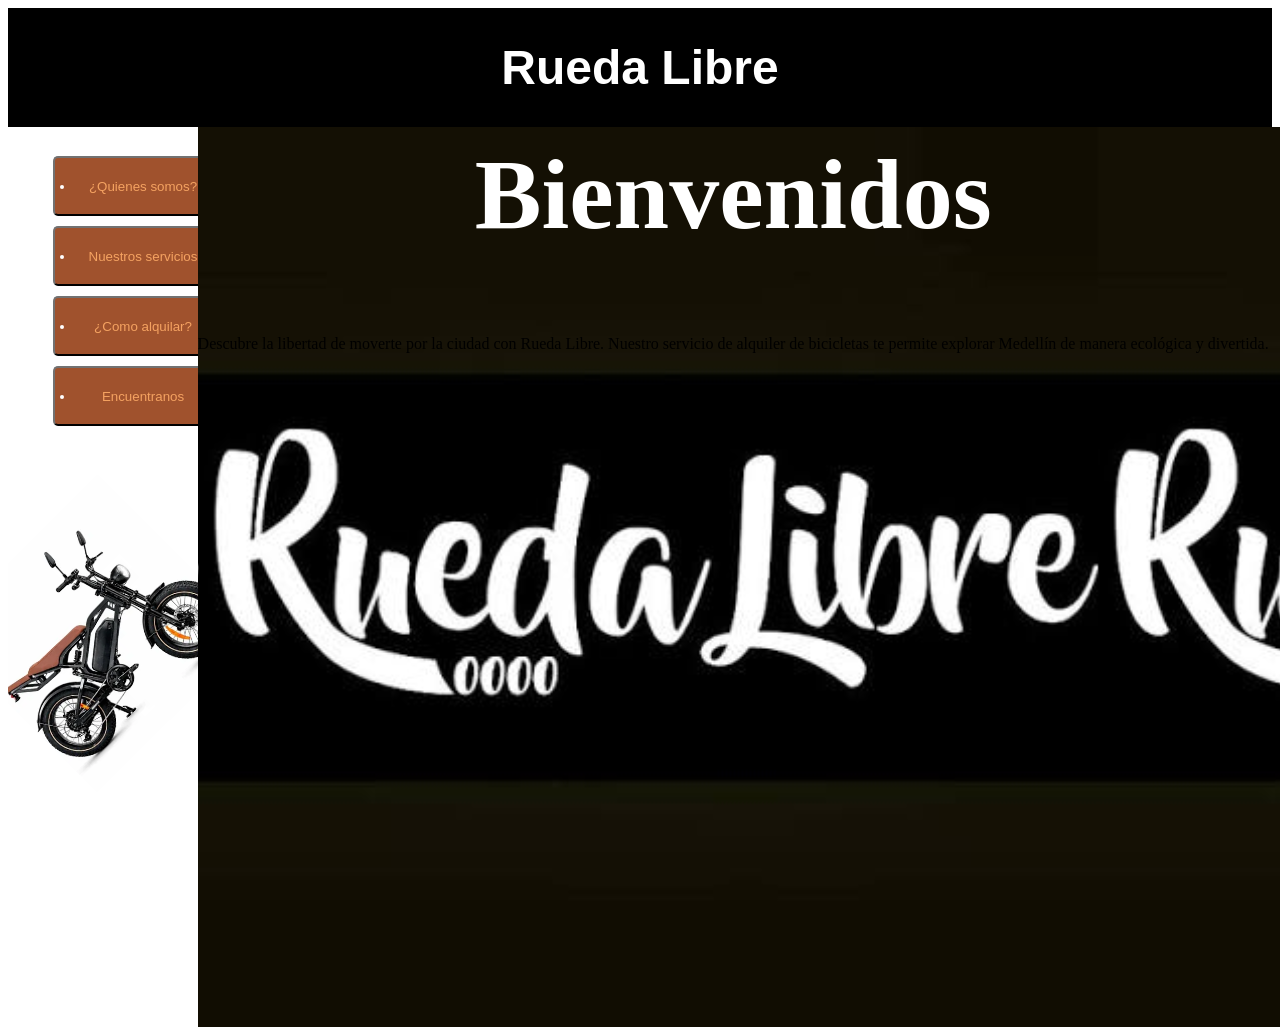
<file: index.html>
<!DOCTYPE html>
<html lang="en">
<head>
    <meta charset="UTF-8">
    <meta name="viewport" content="width=device-width, initial-scale=1.0">
    <title>Rueda Libre | Alquiler de bicicletas en Medellín</title>
    <link rel="stylesheet" href="styles.css">

</head>
<body>
    <header class="tittle">
        <h1>Rueda Libre</h1>
    </header>

    <main class="horizontal">
        <div class="vertical">
            <nav>
                <ul>
                    <button class="button"><li><a class="link" href="quienes.html">¿Quienes somos?</a></li></button>
                    <button class="button"><li><a class="link" href="nuestros.html">Nuestros servicios</a></li></button>
                    <button class="button"><li><a class="link" href="alquiler.html">¿Como alquilar?</a></li></button>
                    <button class="button"><li><a class="link" href="#contact">Encuentranos</a></li></button>
                </ul>
            </nav>
        </div>
        <div class="fondo">
            <h2 class="subtitulo">Bienvenidos</h2>
            <p>Descubre la libertad de moverte por la ciudad con Rueda Libre. Nuestro servicio de alquiler de bicicletas te permite explorar Medellín de manera ecológica y divertida.</p>
        </div>
    </main>
</file>
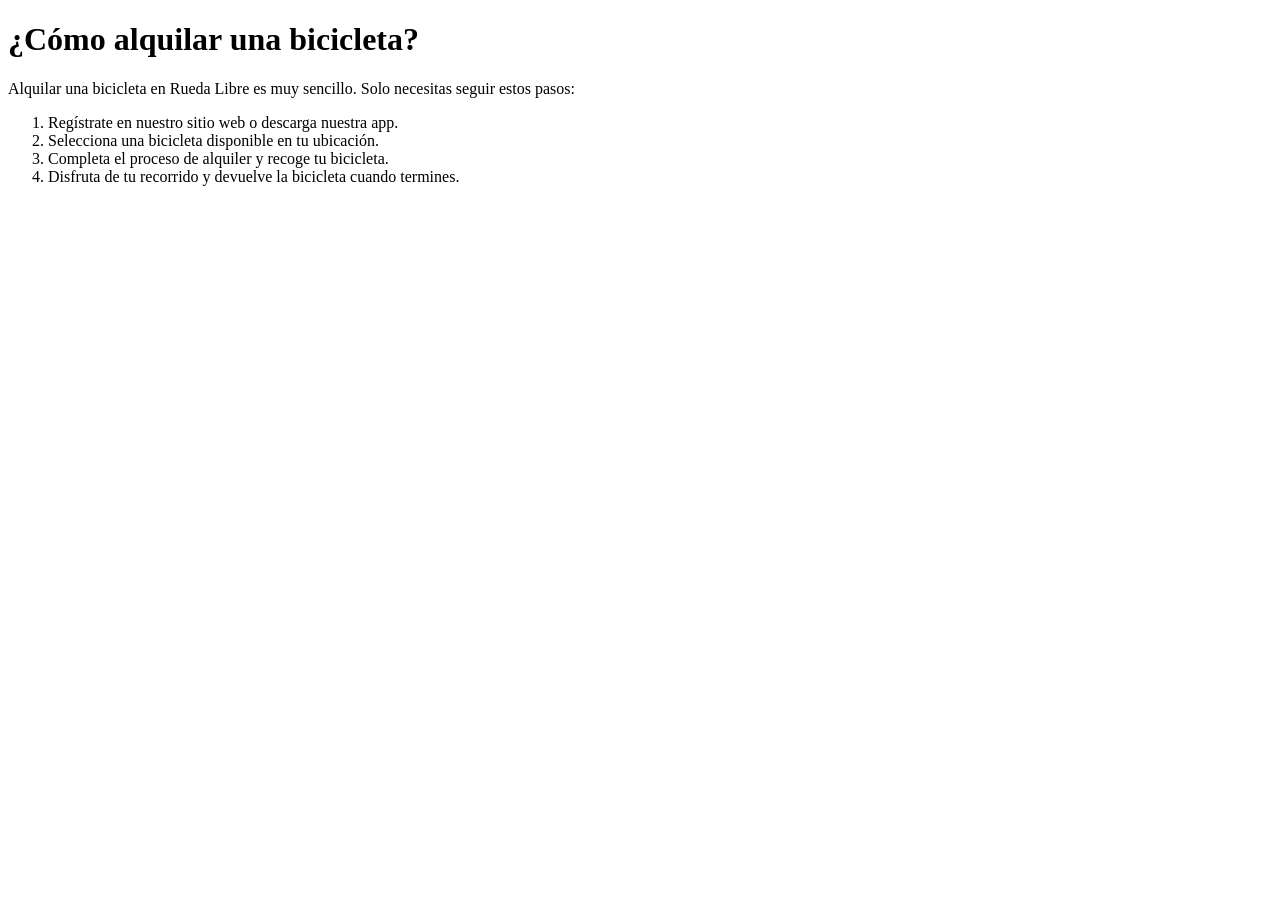
<file: alquiler.html>
<!DOCTYPE html>
<html lang="en">
<head>
    <meta charset="UTF-8">
    <meta name="viewport" content="width=device-width, initial-scale=1.0">
    <title>¿Cómo alquilar?</title>
</head>
<body>
    <header>
        <h1>¿Cómo alquilar una bicicleta?</h1>
    </header>
    <main>
        <p>Alquilar una bicicleta en Rueda Libre es muy sencillo. Solo necesitas seguir estos pasos:</p>
        <ol>
            <li>Regístrate en nuestro sitio web o descarga nuestra app.</li>
            <li>Selecciona una bicicleta disponible en tu ubicación.</li>
            <li>Completa el proceso de alquiler y recoge tu bicicleta.</li>
            <li>Disfruta de tu recorrido y devuelve la bicicleta cuando termines.</li>
        </ol>
    </main>
</body>
</html>
</file>
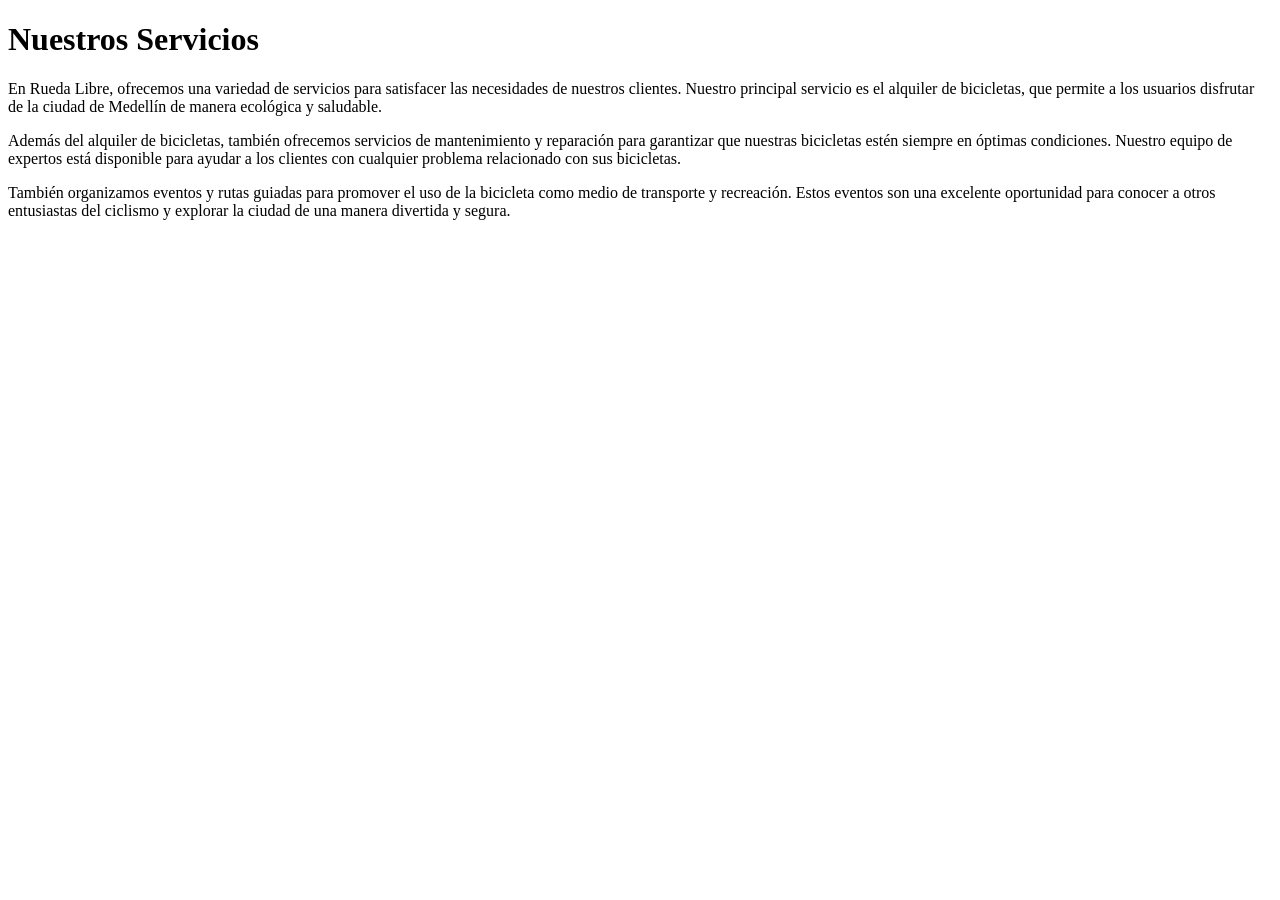
<file: nuestros.html>
<!DOCTYPE html>
<html lang="en">
<head>
    <meta charset="UTF-8">
    <meta name="viewport" content="width=device-width, initial-scale=1.0">
    <title>Nuestros Servicios</title>
</head>
<body>
    <header class="tittle">
        <h1>Nuestros Servicios</h1>
    </header>
    <main>
        <p>En Rueda Libre, ofrecemos una variedad de servicios para satisfacer las necesidades de nuestros clientes. Nuestro principal servicio es el alquiler de bicicletas, que permite a los usuarios disfrutar de la ciudad de Medellín de manera ecológica y saludable.</p>
        <p>Además del alquiler de bicicletas, también ofrecemos servicios de mantenimiento y reparación para garantizar que nuestras bicicletas estén siempre en óptimas condiciones. Nuestro equipo de expertos está disponible para ayudar a los clientes con cualquier problema relacionado con sus bicicletas.</p>
        <p>También organizamos eventos y rutas guiadas para promover el uso de la bicicleta como medio de transporte y recreación. Estos eventos son una excelente oportunidad para conocer a otros entusiastas del ciclismo y explorar la ciudad de una manera divertida y segura.</p>
    </main>
</body>
</html>
</file>
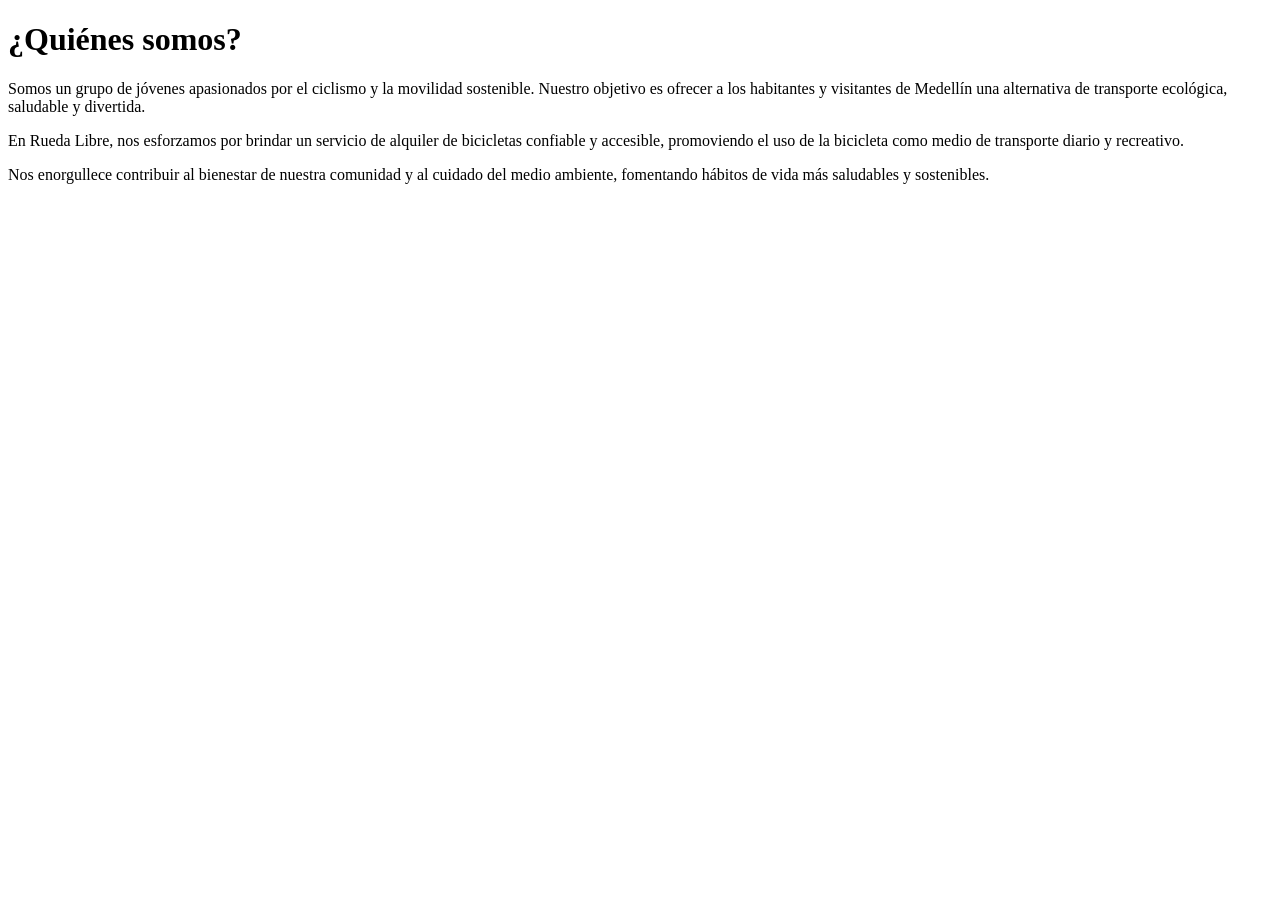
<file: quienes.html>
<!DOCTYPE html>
<html lang="en">
<head>
    <meta charset="UTF-8">
    <meta name="viewport" content="width=device-width, initial-scale=1.0">
    <title>Quiénes somos</title>
</head>
<body>
    <header class="tittle">
        <h1>¿Quiénes somos?</h1>
    </header>
    <main>
        <p>Somos un grupo de jóvenes apasionados por el ciclismo y la movilidad sostenible. Nuestro objetivo es ofrecer a los habitantes y visitantes de Medellín una alternativa de transporte ecológica, saludable y divertida.</p>
        <p>En Rueda Libre, nos esforzamos por brindar un servicio de alquiler de bicicletas confiable y accesible, promoviendo el uso de la bicicleta como medio de transporte diario y recreativo.</p>
        <p>Nos enorgullece contribuir al bienestar de nuestra comunidad y al cuidado del medio ambiente, fomentando hábitos de vida más saludables y sostenibles.</p
</body>
</html>
</file>
<file: styles.css>
.fondo::before{
    display: flex;
    position:absolute;
    background-image: url("paginas/img/rueda.jpeg");
    content: '';
    width: 100%;
    height: 100%;
    background-size: contain;
    z-index: -1;
    
}

.tittle{
    font-family: 'Roboto', sans-serif;
    font-size: 24px;
    color: white;
    display: flex;
    justify-content: center;
    background-color: black; #000000
}

.vertical{
    position: relative;
    width: 15%;
    height: 100vh;
    font-size: 24px;
    display: flex;
    flex-direction: row;
    overflow: hidden;
}

.vertical::before{
    content: '';
    position: absolute;
    top: 60%;
    left: 65%;
    width: 25vh;
    height: 25vw;
    
    background-image: url("[data-uri]");
    background-repeat: no-repeat;
    background-size: contain;
    transform: translate(-50%, -50%) rotate(-45deg);
    z-index: -1;
}
    

.button{
    overflow: hidden;
    width: 180px;
    height: 60px;    
    background-color: #A0522D;
    color: #FFFFFF;
    padding: 10px 20px;
    margin: 5px;
    border-radius: 5px;
    border-width: 2px;
    border-color: #1E1E1E;
    cursor: alias;
}

.link{
    text-decoration: none;
    color: #F4A261;
}

.link:hover{
    color: #1E1E1E;
    background-color: #F4A261;
}

.horizontal{
    display: flex;
    flex-direction:row;
    height: 100vh;
}

.inicioTitulo{
    display: flex;
    font-size: 50px;
    color: white;
    margin-top: 20px;
}

.subtitulo{
    font-size: 100px;
    color:white;
    margin-top: 10px;
    display: flex; 
    justify-content: center;
}
</file>
